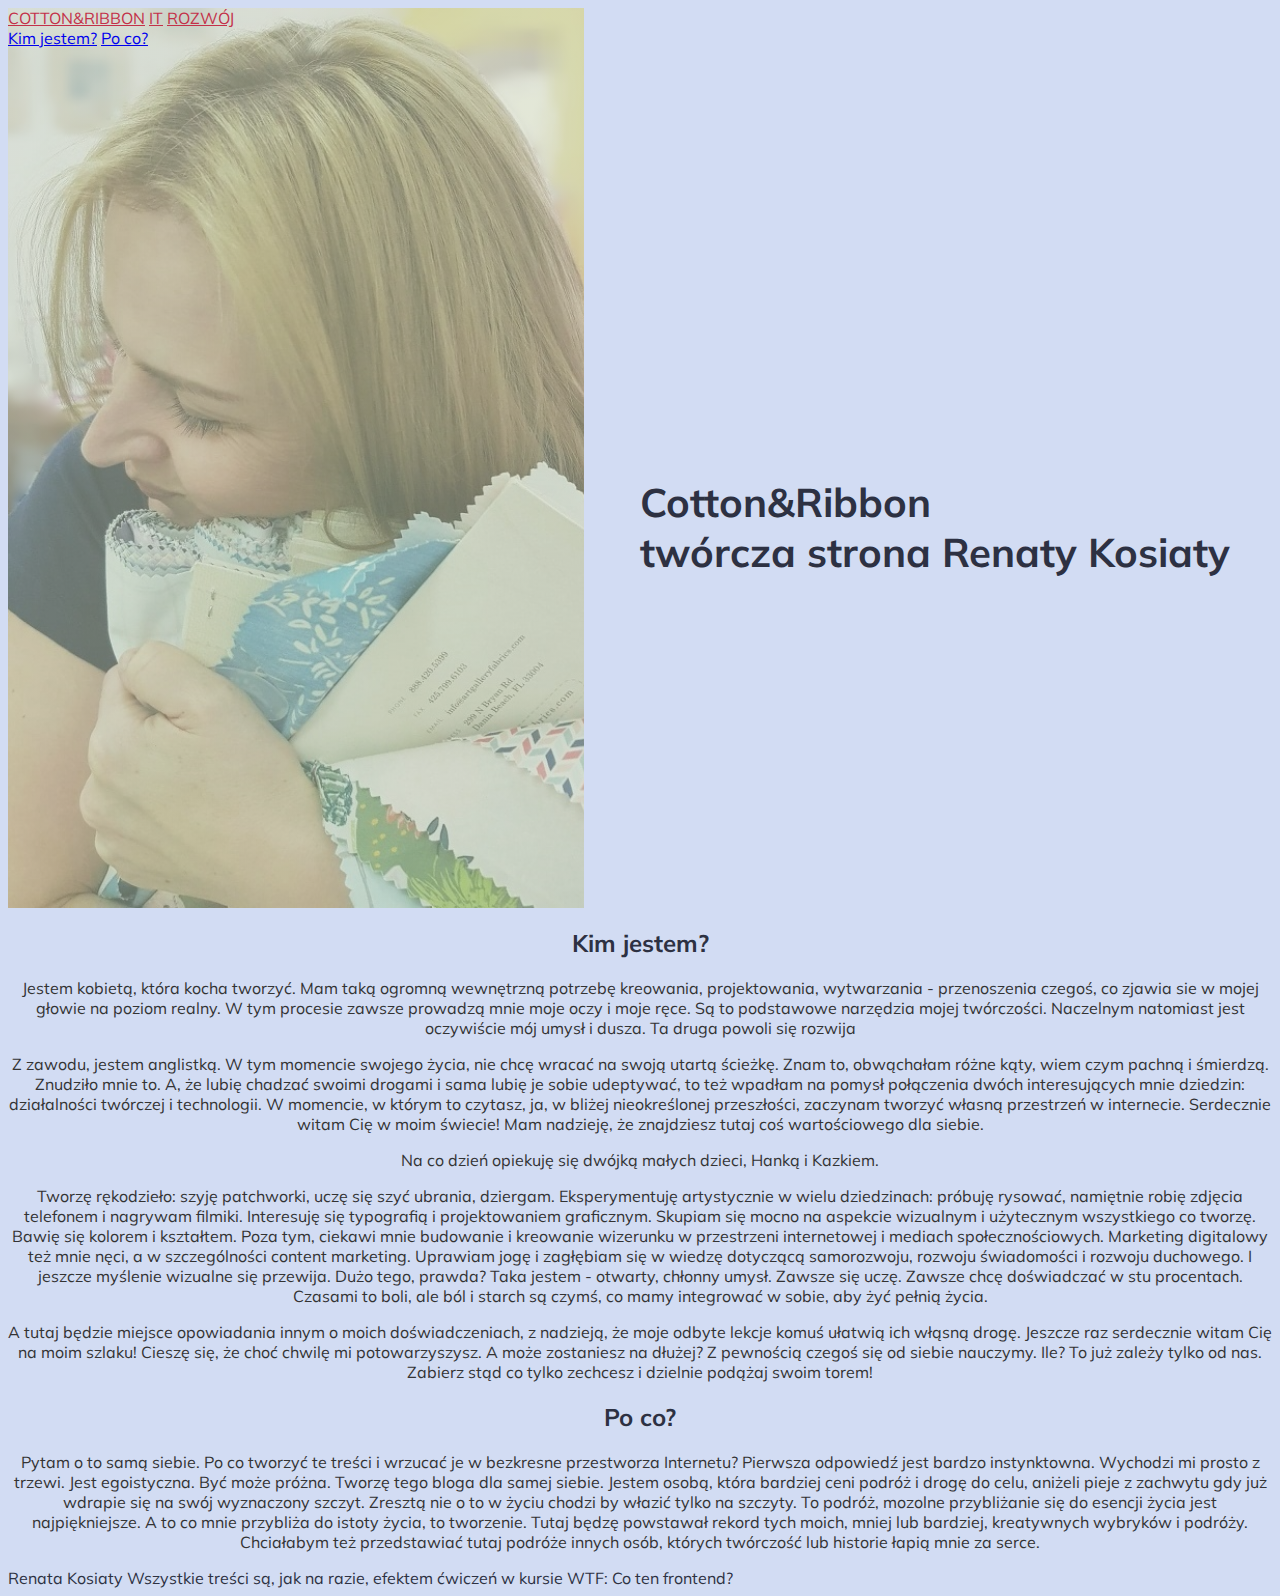
<file: index.html>
<!DOCTYPE html>
<html lang="pl">

<head>
    <meta charset="UTF-8">
    <meta name="viewport" content="width=device-width, initial-scale=1.0">
    <meta http-equiv="X-UA-Compatible" content="ie=edge">
    <title>Document</title>
    <link href="style.css" rel="stylesheet" type="text/css">
    <link href="https://fonts.googleapis.com/css?family=Muli:300,300i,400,600&display=swap" rel="stylesheet">
</head>

<body>
    <main>
        <header class="mainHeaderbox">
            <div>
                <a class="link" href="index.html">COTTON&RIBBON</a>
                <a class="link" href="subpage_IT.html">IT</a>
                <a class="link" href="subpage_growth.html">ROZWÓJ</a>
            </div>

            <div>
                <h1 class="mainHeader">Cotton&Ribbon<br>twórcza strona Renaty Kosiaty</h1>
            </div>

            <div>
                <a class="button" href="#about">Kim jestem?</a>
                <a class="button" href="#why">Po co?</a>
            </div>

        </header>

        <section id="about">
            <h2 class="longCopyHeader">Kim jestem?</h2>
            <article class="longCopy">
                <p>Jestem kobietą, która kocha tworzyć. Mam taką ogromną wewnętrzną potrzebę kreowania, projektowania, wytwarzania - przenoszenia czegoś, co zjawia sie w mojej głowie na poziom realny. W tym procesie zawsze prowadzą mnie moje oczy
                    i moje ręce. Są to podstawowe narzędzia mojej twórczości. Naczelnym natomiast jest oczywiście mój umysł i dusza. Ta druga powoli się rozwija</p>
                <p>Z zawodu, jestem anglistką. W tym momencie swojego życia, nie chcę wracać na swoją utartą ścieżkę. Znam to, obwąchałam różne kąty, wiem czym pachną i śmierdzą. Znudziło mnie to. A, że lubię chadzać swoimi drogami i sama lubię je sobie
                    udeptywać, to też wpadłam na pomysł połączenia dwóch interesujących mnie dziedzin: działalności twórczej i technologii. W momencie, w którym to czytasz, ja, w bliżej nieokreślonej przeszłości, zaczynam tworzyć własną przestrzeń w internecie.
                    Serdecznie witam Cię w moim świecie! Mam nadzieję, że znajdziesz tutaj coś wartościowego dla siebie.</p>
                <p>Na co dzień opiekuję się dwójką małych dzieci, Hanką i Kazkiem.</p>
                <p>Tworzę rękodzieło: szyję patchworki, uczę się szyć ubrania, dziergam. Eksperymentuję artystycznie w wielu dziedzinach: próbuję rysować, namiętnie robię zdjęcia telefonem i nagrywam filmiki. Interesuję się typografią i projektowaniem graficznym.
                    Skupiam się mocno na aspekcie wizualnym i użytecznym wszystkiego co tworzę. Bawię się kolorem i kształtem. Poza tym, ciekawi mnie budowanie i kreowanie wizerunku w przestrzeni internetowej i mediach społecznościowych. Marketing digitalowy
                    też mnie nęci, a w szczególności content marketing. Uprawiam jogę i zagłębiam się w wiedzę dotyczącą samorozwoju, rozwoju świadomości i rozwoju duchowego. I jeszcze myślenie wizualne się przewija. Dużo tego, prawda? Taka jestem - otwarty,
                    chłonny umysł. Zawsze się uczę. Zawsze chcę doświadczać w stu procentach. Czasami to boli, ale ból i starch są czymś, co mamy integrować w sobie, aby żyć pełnią życia. </p>
                <p>A tutaj będzie miejsce opowiadania innym o moich doświadczeniach, z nadzieją, że moje odbyte lekcje komuś ułatwią ich włąsną drogę. Jeszcze raz serdecznie witam Cię na moim szlaku! Cieszę się, że choć chwilę mi potowarzyszysz. A może zostaniesz
                    na dłużej? Z pewnością czegoś się od siebie nauczymy. Ile? To już zależy tylko od nas. Zabierz stąd co tylko zechcesz i dzielnie podążaj swoim torem!</p>
            </article>
        </section>

        <section id="why">
            <h2 class="longCopyHeader">Po co?</h2>
            <p class="longCopy">Pytam o to samą siebie. Po co tworzyć te treści i wrzucać je w bezkresne  przestworza Internetu? Pierwsza odpowiedź jest bardzo instynktowna. Wychodzi mi prosto z trzewi. Jest egoistyczna. Być może próżna. Tworzę tego bloga dla samej siebie. Jestem osobą, która bardziej ceni podróż i drogę do celu, aniżeli pieje z zachwytu gdy już wdrapie się na swój wyznaczony szczyt. Zresztą nie o to w życiu chodzi by włazić tylko na szczyty. To podróż, mozolne przybliżanie się do esencji życia jest najpiękniejsze. A to co mnie przybliża do istoty życia, to tworzenie. Tutaj będzę powstawał rekord tych moich, mniej lub bardziej, kreatywnych wybryków i podróży. Chciałabym też przedstawiać tutaj podróże innych osób, których
            twórczość lub historie łapią mnie za serce. </p>
        </section>



    </main>
    <footer> Renata Kosiaty Wszystkie treści są, jak na razie, efektem ćwiczeń w kursie WTF: Co ten frontend?
    </footer>
    <script src="main.js"></script>
</body>

</html>
</file>
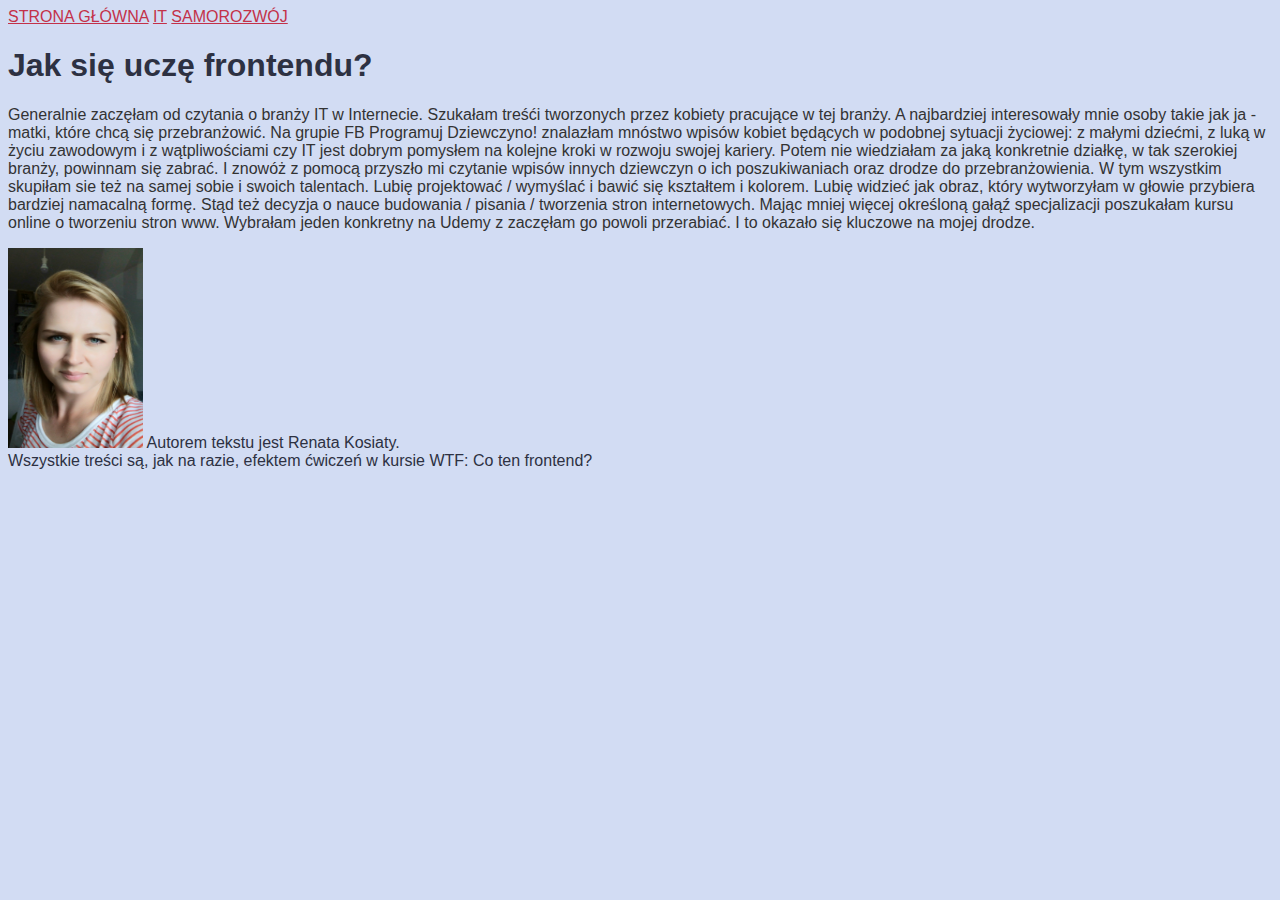
<file: podstrona_IT.html>
<!DOCTYPE html>
<html lang="pl">

<head>
    <meta charset="UTF-8">
    <meta name="viewport" content="width=device-width, initial-scale=1.0">
    <meta http-equiv="X-UA-Compatible" content="ie=edge">
    <title>IT</title>
    <link href="style.css" rel="stylesheet" type="text/css">
</head>

<body>
    <header>
        <a class="link" href="index.html">Strona główna</a>
        <a class="link" href="podstrona_IT.html">IT</a>
        <a class="link" href="podstrona_samorozwoj.html">SAMOROZWÓJ</a>
    </header>
    <main>
        <article>
            <header>
                <h1 class="sectionHeader">Jak się uczę frontendu?</h1>
            </header>
            <p>Generalnie zaczęłam od czytania o branży IT w Internecie. Szukałam treśći tworzonych przez kobiety pracujące w tej branży. A najbardziej interesowały mnie osoby takie jak ja - matki, które chcą się przebranżowić. Na grupie FB Programuj Dziewczyno!
                znalazłam mnóstwo wpisów kobiet będących w podobnej sytuacji życiowej: z małymi dziećmi, z luką w życiu zawodowym i z wątpliwościami czy IT jest dobrym pomysłem na kolejne kroki w rozwoju swojej kariery. Potem nie wiedziałam za jaką konkretnie
                działkę, w tak szerokiej branży, powinnam się zabrać. I znowóż z pomocą przyszło mi czytanie wpisów innych dziewczyn o ich poszukiwaniach oraz drodze do przebranżowienia. W tym wszystkim skupiłam sie też na samej sobie i swoich talentach.
                Lubię projektować / wymyślać i bawić się kształtem i kolorem. Lubię widzieć jak obraz, który wytworzyłam w głowie przybiera bardziej namacalną formę. Stąd też decyzja o nauce budowania / pisania / tworzenia stron internetowych. Mając mniej
                więcej określoną gałąź specjalizacji poszukałam kursu online o tworzeniu stron www. Wybrałam jeden konkretny na Udemy z zaczęłam go powoli przerabiać. I to okazało się kluczowe na mojej drodze.
            </p>
            <footer>
                <img src="images/RenataKosiaty.jpg" width=135 height=200 alt="Zdjęcie autorki artykułu"> Autorem tekstu jest Renata Kosiaty.
            </footer>
        </article>

    </main>
    <footer>Wszystkie treści są, jak na razie, efektem ćwiczeń w kursie WTF: Co ten frontend?

    </footer>

</body>

</html>
</file>
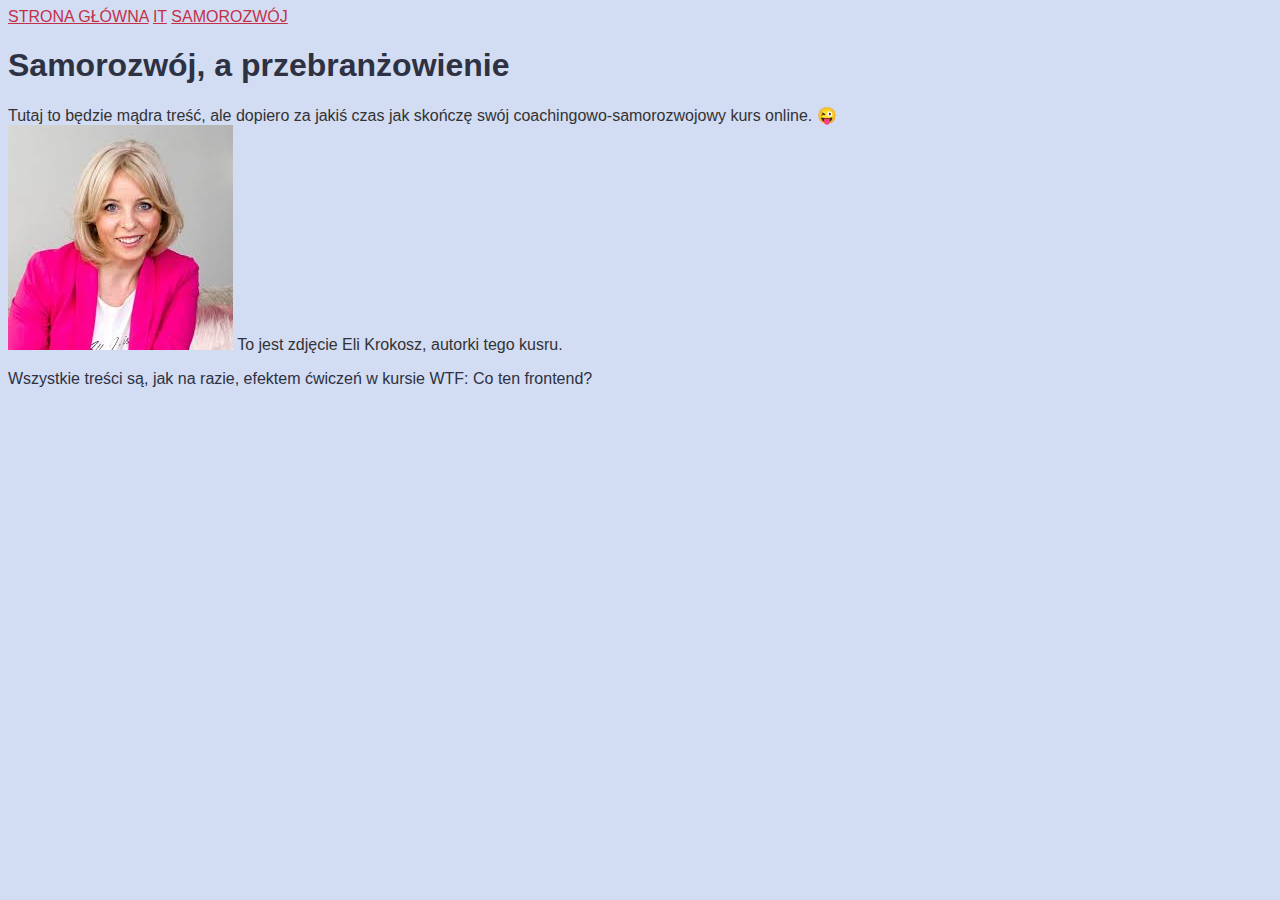
<file: podstrona_samorozwoj.html>
<!DOCTYPE html>
<html lang="pl">

<head>
    <meta charset="UTF-8">
    <meta name="viewport" content="width=device-width, initial-scale=1.0">
    <meta http-equiv="X-UA-Compatible" content="ie=edge">
    <title>SAMOROZWÓJ</title>
    <link href="style.css" rel="stylesheet" type="text/css">
</head>

<body>
    <header>
        <a class="link" href="index.html">Strona główna</a>
        <a class="link" href="podstrona_IT.html">IT</a>
        <a class="link" href="podstrona_samorozwoj.html">SAMOROZWÓJ</a>
    </header>
    <main>
        <article>
            <header>
                <h1 class="sectionHeader">Samorozwój, a przebranżowienie</h1>
            </header>
            <p>Tutaj to będzie mądra treść, ale dopiero za jakiś czas jak skończę swój coachingowo-samorozwojowy kurs online. &#x1F61C; <br>
                <img src="images/ElaKrokosz.jpg" alt="Zdjęcie Eli Krokosz"> To jest zdjęcie Eli Krokosz, autorki tego kusru.
            </p>

        </article>

    </main>
    <footer>Wszystkie treści są, jak na razie, efektem ćwiczeń w kursie WTF: Co ten frontend?

    </footer>

</body>

</html>
</file>
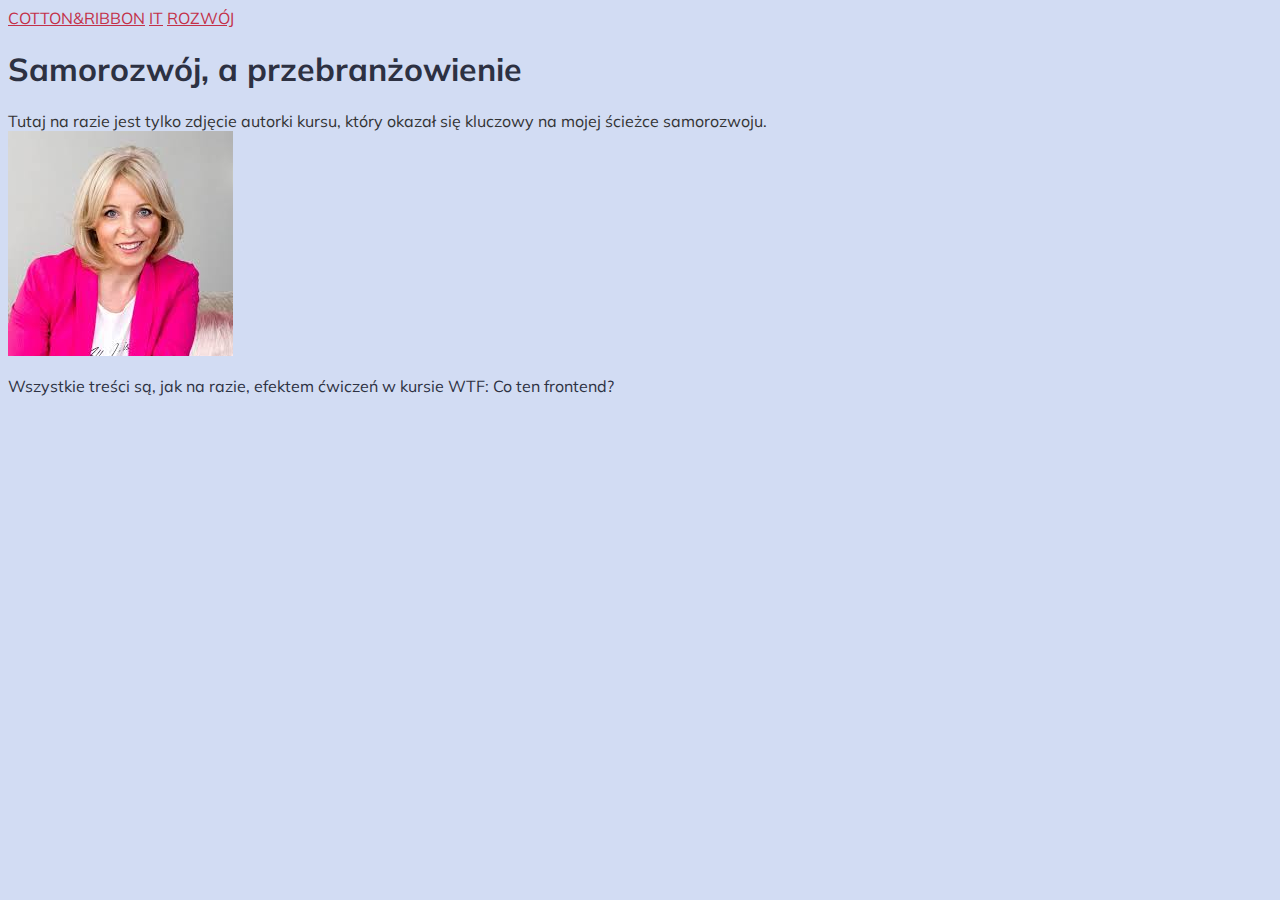
<file: subpage_growth.html>
<!DOCTYPE html>
<html lang="pl">

<head>
    <meta charset="UTF-8">
    <meta name="viewport" content="width=device-width, initial-scale=1.0">
    <meta http-equiv="X-UA-Compatible" content="ie=edge">
    <title>SAMOROZWÓJ</title>
    <link href="style.css" rel="stylesheet" type="text/css">
    <link href="https://fonts.googleapis.com/css?family=Muli:300,300i,400,600&display=swap" rel="stylesheet">
</head>

<body>
    <header>
        <a class="link" href="index.html">COTTON&RIBBON</a>
        <a class="link" href="subpage_IT.html">IT</a>
        <a class="link" href="subpage_growth.html">ROZWÓJ</a>
    </header>
    <main>
        <article>
            <header>
                <h1 class="sectionHeader">Samorozwój, a przebranżowienie</h1>
            </header>
            <p> Tutaj na razie jest tylko zdjęcie autorki kursu, który okazał się kluczowy na mojej ścieżce samorozwoju.<br>
                <img src="images/ElaKrokosz.jpg" alt="Zdjęcie Eli Krokosz"> 
            </p>

        </article>

    </main>
    <footer>Wszystkie treści są, jak na razie, efektem ćwiczeń w kursie WTF: Co ten frontend?

    </footer>

</body>

</html>
</file>
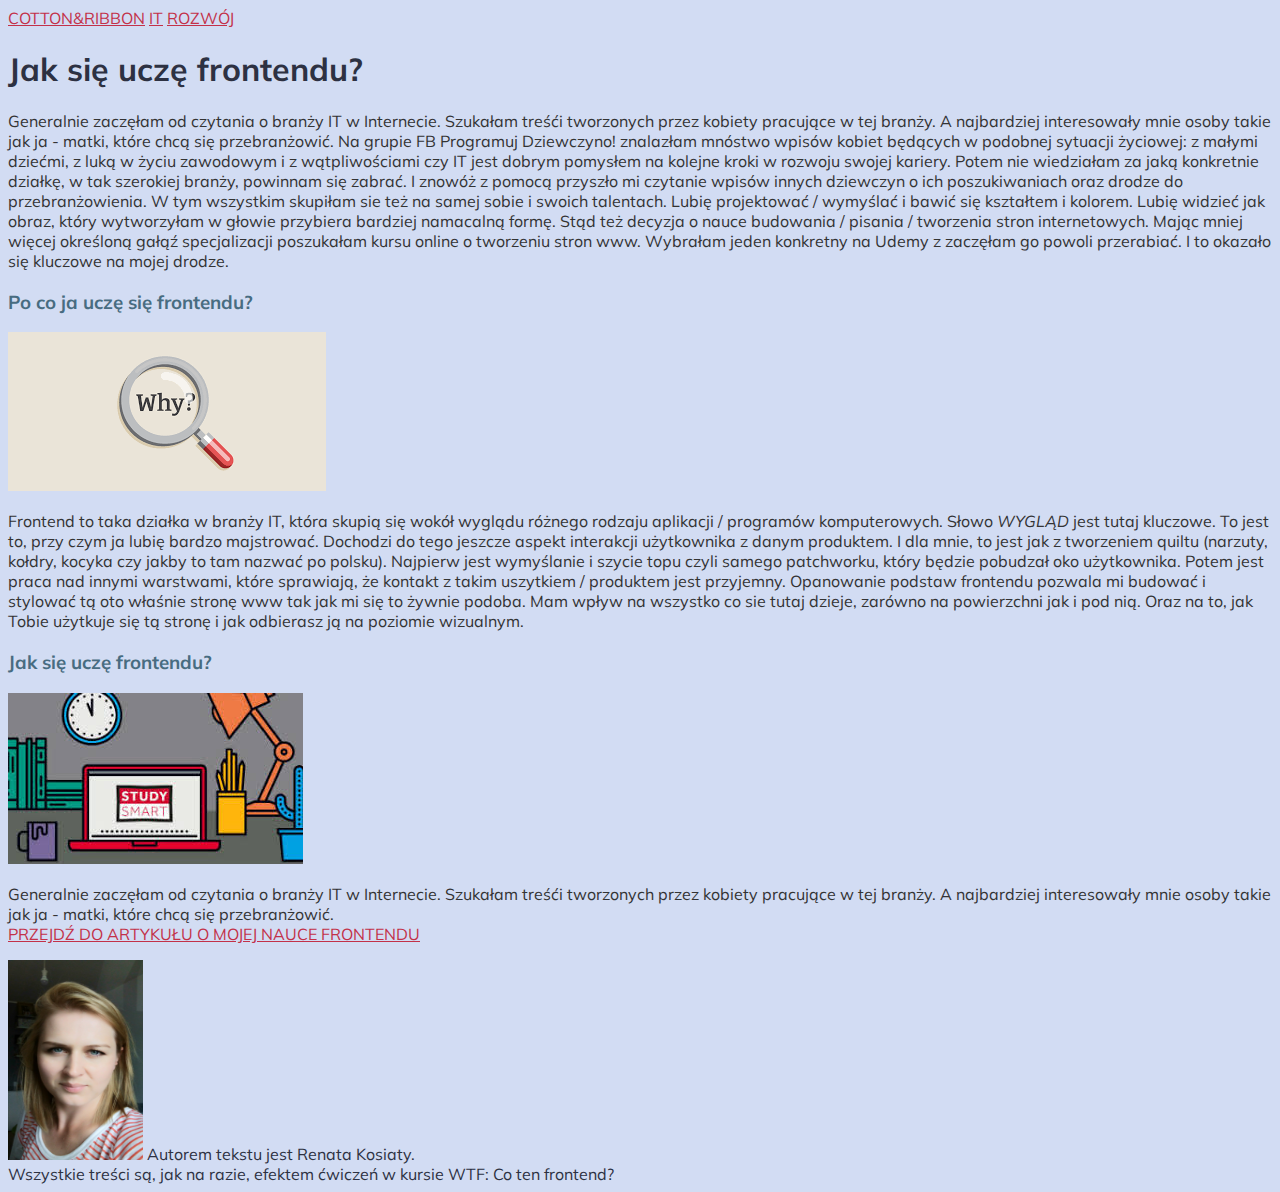
<file: subpage_IT.html>
<!DOCTYPE html>
<html lang="pl">

<head>
    <meta charset="UTF-8">
    <meta name="viewport" content="width=device-width, initial-scale=1.0">
    <meta http-equiv="X-UA-Compatible" content="ie=edge">
    <title>IT</title>
    <link href="style.css" rel="stylesheet" type="text/css">
    <link href="https://fonts.googleapis.com/css?family=Muli:300,300i,400,600&display=swap" rel="stylesheet">
</head>

<body>
    <header>
        <a class="link" href="index.html">COTTON&RIBBON</a>
        <a class="link" href="subpage_IT.html">IT</a>
        <a class="link" href="subpage_growth.html">ROZWÓJ</a>
    </header>
    <main>
        <article>
            <header>
                <h1 class="sectionHeader">Jak się uczę frontendu?</h1>
            </header>
            <p>Generalnie zaczęłam od czytania o branży IT w Internecie. Szukałam treśći tworzonych przez kobiety pracujące w tej branży. A najbardziej interesowały mnie osoby takie jak ja - matki, które chcą się przebranżowić. Na grupie FB Programuj Dziewczyno!
                znalazłam mnóstwo wpisów kobiet będących w podobnej sytuacji życiowej: z małymi dziećmi, z luką w życiu zawodowym i z wątpliwościami czy IT jest dobrym pomysłem na kolejne kroki w rozwoju swojej kariery. Potem nie wiedziałam za jaką konkretnie
                działkę, w tak szerokiej branży, powinnam się zabrać. I znowóż z pomocą przyszło mi czytanie wpisów innych dziewczyn o ich poszukiwaniach oraz drodze do przebranżowienia. W tym wszystkim skupiłam sie też na samej sobie i swoich talentach.
                Lubię projektować / wymyślać i bawić się kształtem i kolorem. Lubię widzieć jak obraz, który wytworzyłam w głowie przybiera bardziej namacalną formę. Stąd też decyzja o nauce budowania / pisania / tworzenia stron internetowych. Mając mniej
                więcej określoną gałąź specjalizacji poszukałam kursu online o tworzeniu stron www. Wybrałam jeden konkretny na Udemy z zaczęłam go powoli przerabiać. I to okazało się kluczowe na mojej drodze.
            </p>
            <section>
                <h3 class="postHeader">Po co ja uczę się frontendu?</h3>
                <img src="images/why.png" alt="Zdjęcie pytajnika">
                <p> Frontend to taka działka w branży IT, która skupią się wokół wyglądu różnego rodzaju aplikacji / programów komputerowych. Słowo <em>WYGLĄD</em> jest tutaj kluczowe. To jest to, przy czym ja lubię bardzo majstrować. Dochodzi do tego jeszcze
                    aspekt interakcji użytkownika z danym produktem. I dla mnie, to jest jak z tworzeniem quiltu (narzuty, kołdry, kocyka czy jakby to tam nazwać po polsku). Najpierw jest wymyślanie i szycie topu czyli samego patchworku, który będzie
                    pobudzał oko użytkownika. Potem jest praca nad innymi warstwami, które sprawiają, że kontakt z takim uszytkiem / produktem jest przyjemny. Opanowanie podstaw frontendu pozwala mi budować i stylować tą oto właśnie stronę www tak jak
                    mi się to żywnie podoba. Mam wpływ na wszystko co sie tutaj dzieje, zarówno na powierzchni jak i pod nią. Oraz na to, jak Tobie użytkuje się tą stronę i jak odbierasz ją na poziomie wizualnym.
                </p>
                <h3 class="postHeader">Jak się uczę frontendu?</h3>
                <img src="images/study.jpg" alt="Zdjęcie biurka z materiałami do nauki">
                <p>Generalnie zaczęłam od czytania o branży IT w Internecie. Szukałam treśći tworzonych przez kobiety pracujące w tej branży. A najbardziej interesowały mnie osoby takie jak ja - matki, które chcą się przebranżowić. <br>
                    <a class="link" href="podstrona_IT.html">Przejdź do artykułu o mojej nauce frontendu</a></p>
            </section>

            <footer>
                <img src="images/RenataKosiaty.jpg" width=135 height=200 alt="Zdjęcie autorki artykułu"> Autorem tekstu jest Renata Kosiaty.
            </footer>
        </article>

    </main>
    <footer>Wszystkie treści są, jak na razie, efektem ćwiczeń w kursie WTF: Co ten frontend?

    </footer>

</body>

</html>
</file>
<file: style.css>
/* linear-gradient(rgba(200, 213, 185, 0.514) */

html {
    box-sizing: border-box;
    margin: 0;
    padding: 0;
    font-family: 'Muli', 'Arial', sans-serif;
    color: #2D3142;
}

body {
    background: rgb(210, 220, 243);
}

.mainHeaderbox {
    background-image: linear-gradient(rgba(200, 213, 185, 0.514), rgba(200, 213, 185, 0.514)), url(resources/css/img/headerimage.jpg);
    height: 100vh;
    width: 45vw;
    background-position: 25%;
    background-size: cover;
}

.mainHeader {
    position: absolute;
    width: 1140px;
    top: 50%;
    left: 50%;
    font-size: 40px;
}

.diaryHeader {
    color: #586F7C;
}

.postHeader {
    color: rgb(72, 108, 129);
}

p {
    color: #333333;
}

.link {
    color: #C33149;
    text-transform: uppercase;
}

.longCopyHeader, .longCopy {
    text-align: center;
}
</file>
